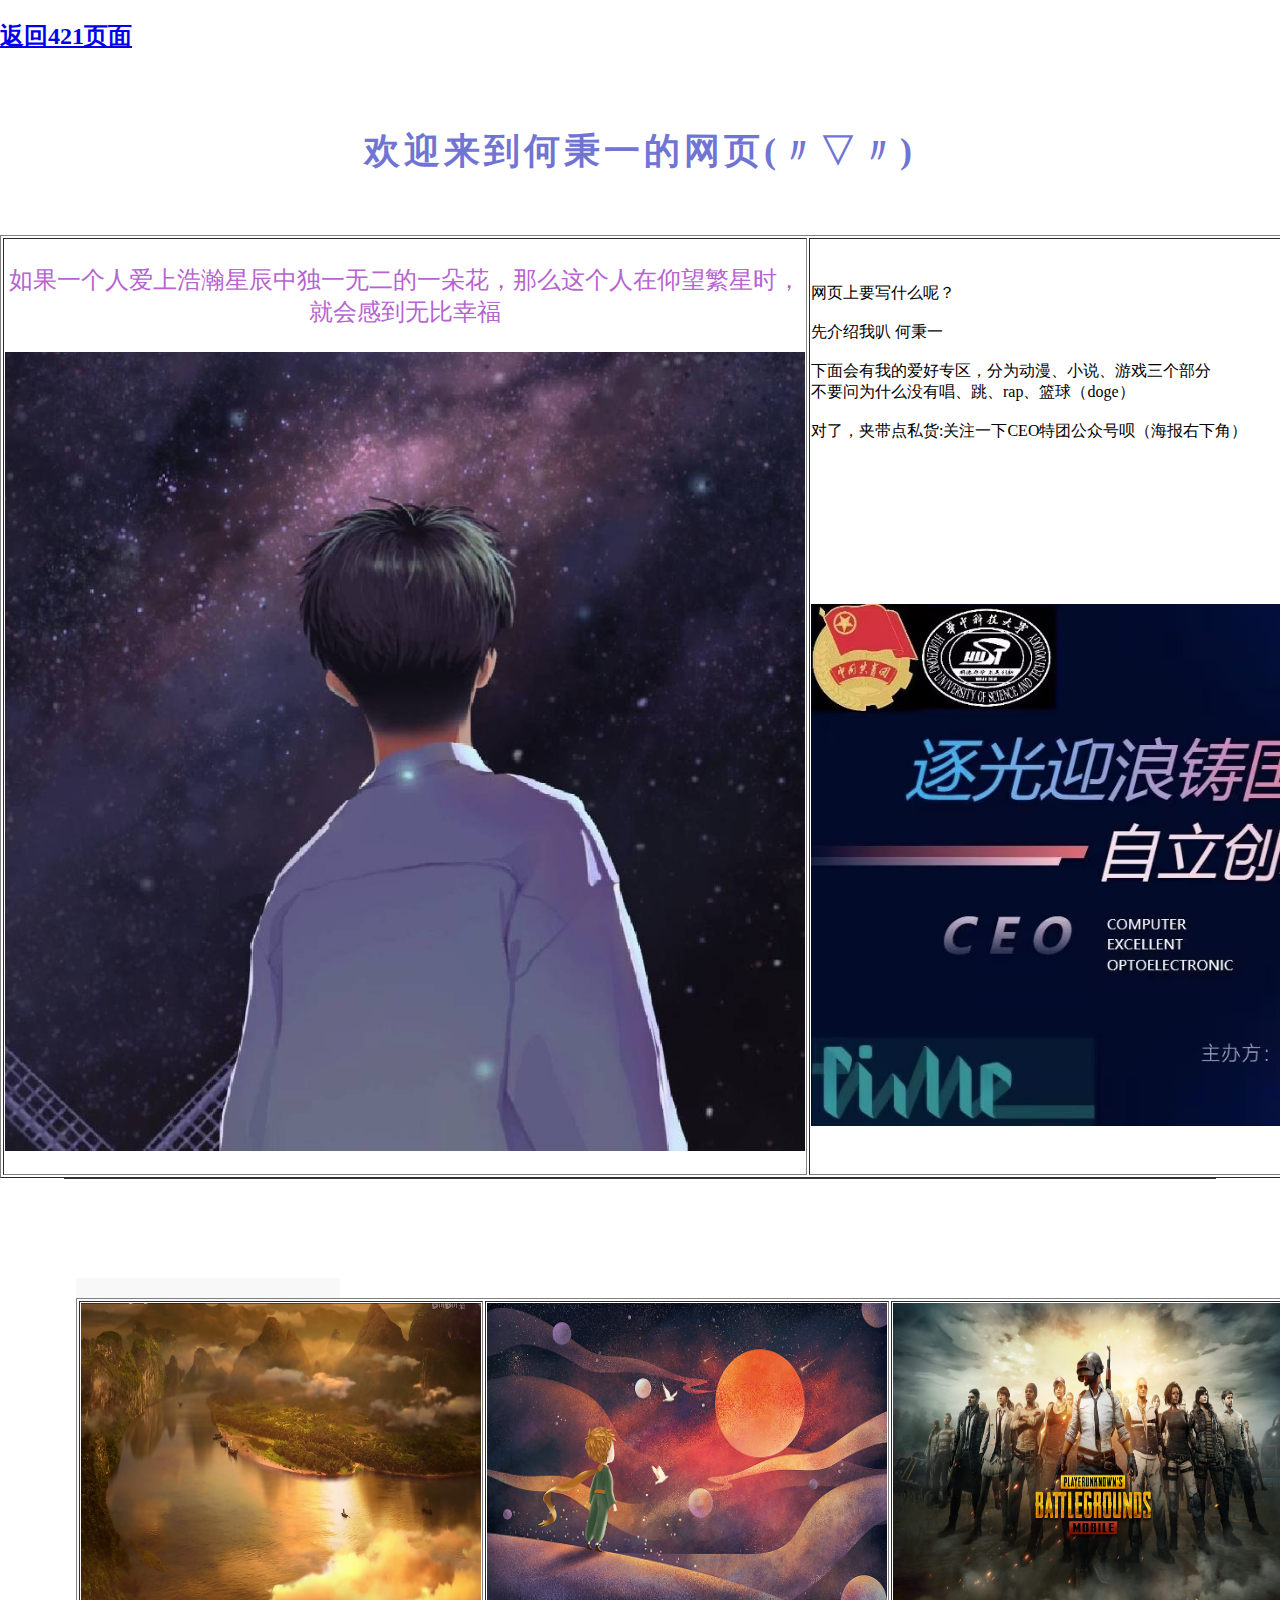
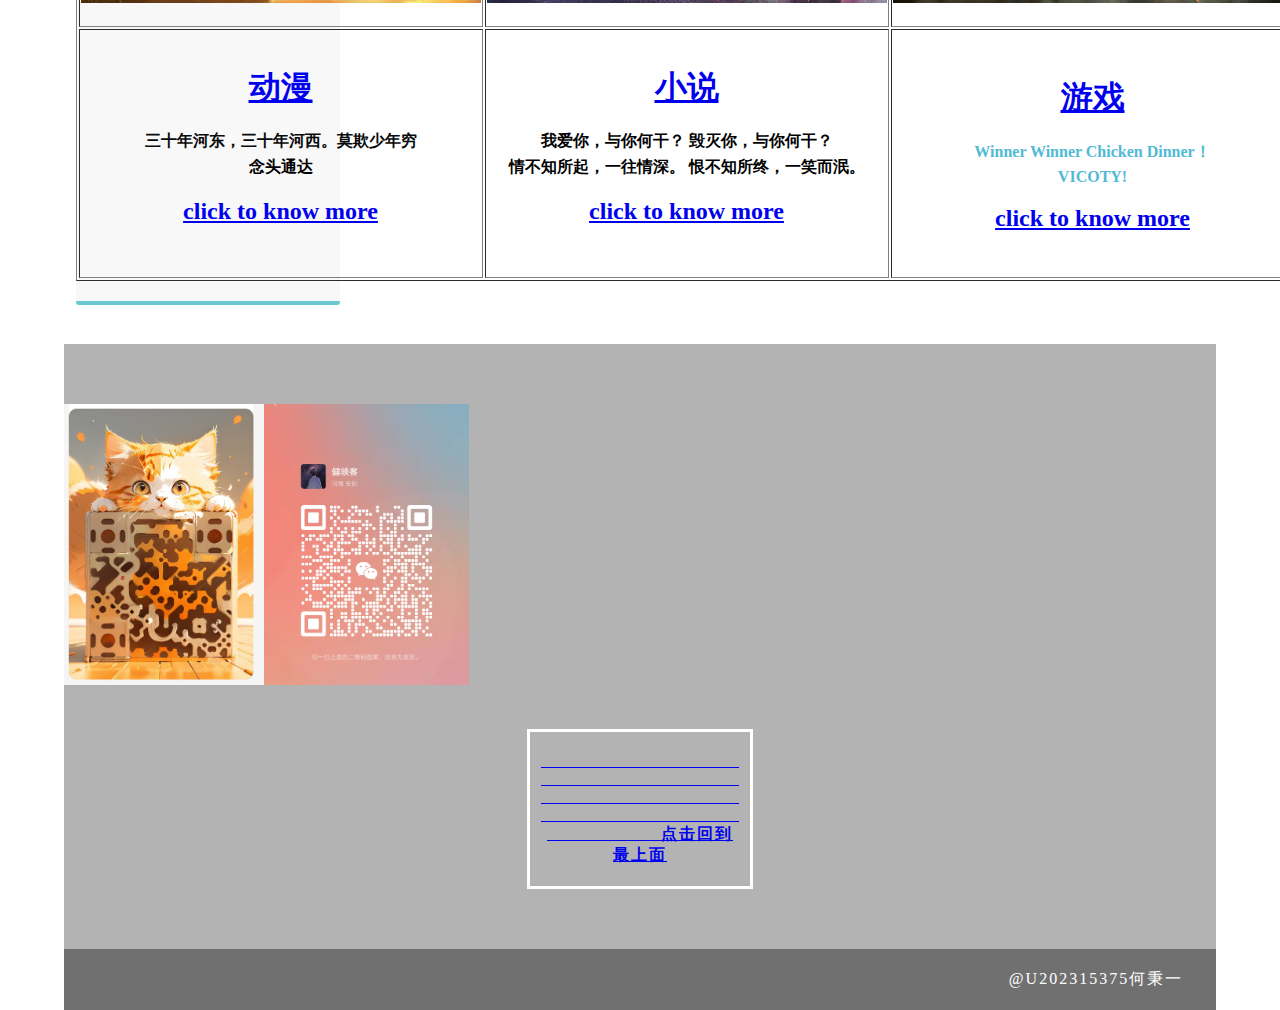
<file: index.html>
<!doctype html>
<html>
<head>
<meta charset="utf-8">
<meta http-equiv="X-UA-Compatible" content="IE=edge">
<meta name="viewport" content="width=device-width, initial-scale=1">
<title>主页面</title>
<link href="../../css/simpleGridTemplate.css" rel="stylesheet" type="text/css">
</head>
<body>
<!-- Main Container -->
<h2><a href="https://liu-zimo-lzm.github.io/lzm384/421.html">返回421页面</a></h2>
<h4 class="logo" style="text-align: center; font-size: 36px; color: #7074D3;">欢迎来到何秉一的网页(〃▽〃)</h4>
<table width="1400" border="1">
  <tbody>
    <tr>
      <td><p style="color: #B564D0; text-align: center; font-size: 24px;">如果一个人爱上浩瀚星辰中独一无二的一朵花，那么这个人在仰望繁星时，就会感到无比幸福</p>
      <img src="%E7%BD%91%E7%AB%99%E8%B5%84%E6%BA%90/%E6%88%91%E7%9A%84%E7%85%A7%E7%89%87/BD696CDF04CF30CF49B35E5D8ECF0871.png" alt="" width="800" height="799">        &nbsp;</td>
      <td>网页上要写什么呢？<br><br>
        先介绍我叭 何秉一 <br><br>
        下面会有我的爱好专区，分为动漫、小说、游戏三个部分<br>
        不要问为什么没有唱、跳、rap、篮球（doge）<br><br>
        对了，夹带点私货:关注一下CEO特团公众号呗（海报右下角）<br><br><br><br><br><br><br><br>  <br>
      <br>
      <img src="%E7%BD%91%E7%AB%99%E8%B5%84%E6%BA%90/%E6%88%91%E7%9A%84%E7%85%A7%E7%89%87/99F2DBC8987924F03C2120D3B56A4A36.jpg" width="800" height="522"></td>
    </tr>
  </tbody>
</table>
<div class="container"> 
  <!-- Header -->
  <header class="header"> </header>
  <!-- Hero Section -->
  
  <section class="intro">
    <div class="column"> </div>
    <div class="column"> </div>
  </section>
  <!-- Stats Gallery Section -->
  <div class="gallery">
    <div class="thumbnail"> 
      
      <table width="1400" border="1">
        <tbody>
          <tr>
            <td><img src="%E7%BD%91%E7%AB%99%E8%B5%84%E6%BA%90/%E5%8A%A8%E6%BC%AB/%E5%B1%8F%E5%B9%95%E6%88%AA%E5%9B%BE%202023-11-25%20123435.png" alt="" width="400" height="300">&nbsp;</td>
            <td><img src="%E7%BD%91%E7%AB%99%E8%B5%84%E6%BA%90/%E5%B0%8F%E8%AF%B4/01eaf95b57f06ba801215c8f8bc19f.jpg@1280w_1l_2o_100sh.jpg" alt="" width="400" height="300">&nbsp;</td>
            <td><img src="pubg-mobile-z1.jpg" alt="" width="400" height="300">&nbsp;</td>
            <td><img src="%E7%BD%91%E7%AB%99%E8%B5%84%E6%BA%90/hust%E5%9B%BE%E7%89%87/07.jpg" alt="" width="451" height="300"></td>
          </tr>
          <tr>
            <td><h1 style="color: #0C0C0C; text-align: center;"><a href="动漫页面.html">动漫</a></h1>
            <h4 style="color: #0A0A0A; text-align: center;">三十年河东，三十年河西。莫欺少年穷</h4>
            <h4 style="color: #000000; text-align: center;">念头通达</h4>
            <h2 style="text-align: center"><a href="动漫页面.html">click to know more</a></h2>            
            &nbsp;</td>
            <td><h1 style="color: #000000; text-align: center;"><a href="小说界面.html">小说</a></h1>
            <h4 style="color: #000000; text-align: center;">我爱你，与你何干？ 毁灭你，与你何干？</h4>
            <h4 style="color: #000000; text-align: center;">情不知所起，一往情深。 恨不知所终，一笑而泯。</h4>
            <h2 style="text-align: center"><a href="小说界面.html">click to know more</a></h2>            
            &nbsp;</td>
            <td><h1 style="text-align: center"><a href="游戏界面.html">游戏</a>
            </h1>
              <h4 style="text-align: center">Winner Winner Chicken Dinner！ </h4>              <h4 style="text-align: center">
            VICOTY!</h4>
            <h2 style="text-align: center"><a href="游戏界面.html">click to know more</a></h2></td>
            <td><h1 style="text-align: center"><a href="my hust 页面.html">MY HUST</a>
            </h1>
              <h4 style="text-align: center">我与仲宣同往事</h4>
              <h4 style="text-align: center">的为千载有神仙 </h4>
              <h4 style="text-align: center">华年遗迹今何在 </h4>
              <h4 style="text-align: center">科第由来岂偶然</h4>
              <h2 style="text-align: center"><a href="my hust 页面.html">click to know more</a></h2></td>
          </tr>
        </tbody>
      </table>

      
      
      
      
    </div>
</div>
<!-- Footer Section -->
  <footer id="contact"><img src="网站资源/我的照片/F24F1B00B3A308FCD0276A38F4E6F9DC.jpg" alt="" width="200" height="281"><img src="网站资源/我的照片/F72E796DC02AB3E58EE20DB9A2F97E2F.jpg" alt="" width="205" height="281">
    
    <div class="button"><a href="index.html"> &nbsp; &nbsp; &nbsp; &nbsp; &nbsp; &nbsp; &nbsp; &nbsp; &nbsp; &nbsp; &nbsp; &nbsp; &nbsp; &nbsp; &nbsp; &nbsp; &nbsp; &nbsp; &nbsp; &nbsp; &nbsp; &nbsp; &nbsp; &nbsp; &nbsp; &nbsp; &nbsp; &nbsp; &nbsp; &nbsp; &nbsp; &nbsp; &nbsp; &nbsp; &nbsp; &nbsp; &nbsp; &nbsp; &nbsp; &nbsp; &nbsp; &nbsp; &nbsp; &nbsp; &nbsp; &nbsp; &nbsp; &nbsp; &nbsp; &nbsp; &nbsp; &nbsp; &nbsp; &nbsp; &nbsp; &nbsp; &nbsp; &nbsp; &nbsp; &nbsp; &nbsp; &nbsp; &nbsp; &nbsp; &nbsp; &nbsp; &nbsp; &nbsp; &nbsp; &nbsp; &nbsp; &nbsp; &nbsp; &nbsp; &nbsp; &nbsp; &nbsp; &nbsp;点击回到最上面</a></div>
  </footer>
  <!-- Copyrights Section -->
  <div class="copyright">&nbsp; &nbsp; &nbsp; &nbsp; &nbsp; &nbsp; &nbsp; &nbsp; &nbsp; &nbsp; &nbsp; &nbsp; &nbsp; &nbsp; &nbsp; &nbsp; &nbsp; &nbsp; &nbsp; &nbsp; &nbsp; &nbsp; &nbsp; &nbsp; &nbsp; &nbsp; &nbsp; &nbsp; &nbsp; &nbsp; &nbsp; &nbsp; &nbsp; &nbsp; &nbsp; &nbsp; &nbsp; &nbsp; &nbsp; &nbsp; &nbsp; &nbsp; &nbsp; &nbsp; &nbsp; &nbsp; &nbsp; &nbsp; &nbsp; &nbsp; &nbsp; &nbsp; &nbsp; &nbsp; &nbsp; &nbsp; &nbsp; &nbsp; &nbsp; &nbsp; &nbsp; &nbsp; &nbsp; &nbsp; &nbsp; &nbsp; &nbsp; &nbsp; &nbsp; &nbsp; &nbsp; &nbsp; &nbsp; &nbsp; &nbsp; &nbsp; @U202315375何秉一</div>
</div>
<!-- Main Container Ends -->
</body>
</html>
</file>
<file: css/simpleGridTemplate.css>
@charset "UTF-8";
/* Body */
body {
	font-family: Cambria, "Hoefler Text", "Liberation Serif", Times, "Times New Roman", serif;
	background-color: #FFFFFF;
	margin: 0;
}
/* Container */
.container {
	width: 90%;
	margin-left: auto;
	margin-right: auto;
	background-color: #FFFFFF;
}
/* Header */
header {
	width: 100%;
	height: 8%;
	background-color: #5D5E5D;
	border-bottom: 1px solid #353635;
}
.logo {
	color: #fff;
	font-weight: bold;
	margin-left: auto;
	letter-spacing: 4px;
	margin-right: auto;
	text-align: center;
	padding-top: 15px;
	line-height: 2em;
	font-size: 22px;
}
.hero_header {
	color: #FFFFFF;
	text-align: center;
	margin: 0;
	letter-spacing: 4px;
}
/* About Section */
.text_column {
	width: 90%;
	text-align: left;
	font-weight: lighter;
	line-height: 25px;
	float: left;
	padding-left: 20px;
	padding-right: 20px;
	color: #A3A3A3;
}
.gallery {
	clear: both;
	display: inline-block;
	width: 100%;
	background-color: #FFFFFF;
	/* [disabled]min-width: 400px;
*/
	padding-bottom: 35px;
	padding-top: 0px;
	margin-top: -5px;
	margin-bottom: 0px;
}
.thumbnail {
	width: 23%;
	text-align: center;
	float: left;
	margin-top: 35px;
	background-color: #F8F8F8;
	padding-bottom: 20px;
	margin-left: 1%;
	margin-right: 1%;
	border-radius: 3px;
	padding-top: 20px;
	border-bottom: 4px solid #6DC7D0;
}
.gallery .thumbnail h4 {
	margin-top: 5px;
	margin-bottom: 5px;
	color: #52BAD5;
	text-align: left;
	padding-left: 20px;
	padding-right: 20px;
}
.gallery .thumbnail p {
	margin: 0;
	color: #B3B3B3;
	text-align: left;
	padding-left: 20px;
}
/* More info */
.intro {
	background-color: #FFFFFF;
	padding-bottom: 35px;
}
.column {
	width: 50%;
	text-align: center;
	padding-top: 30px;
	float: left;
}
.intro .column h3 {
	color: #FFFFFF;
	text-align: center;
}
.intro .column p {
	color: #FFFFFF;
}
.cards {
	width: 100%;
	height: auto;
	max-width: 400px;
	max-height: 200px;
	opacity: 0.8;
}
.intro .column p {
	padding-left: 30px;
	padding-right: 30px;
	text-align: justify;
	line-height: 25px;
	font-weight: lighter;
	margin-left: 20px;
	margin-right: 20px;
	width: 80%;
	margin-top: 4%;
}
.button {
	width: 200px;
	margin-top: 40px;
	margin-right: auto;
	margin-bottom: auto;
	margin-left: auto;
	padding-top: 20px;
	padding-right: 10px;
	padding-bottom: 20px;
	padding-left: 10px;
	text-align: center;
	vertical-align: middle;
	border-radius: 0px;
	text-transform: uppercase;
	font-weight: bold;
	letter-spacing: 2px;
	border: 3px solid #FFFFFF;
	color: #FFFFFF;
	transition: all 0.3s linear;
}
.button:hover {
	background-color: #6DC7D0;
	color: #FFFFFF;
	cursor: pointer;
}
.copyright {
	text-align: center;
	padding-top: 20px;
	padding-bottom: 20px;
	background-color: #717070;
	color: #FFFFFF;
	text-transform: uppercase;
	font-weight: lighter;
	letter-spacing: 2px;
	border-top-width: 2px;
}
footer {
	background-color: #B3B3B3;
	padding-top: 60px;
	padding-bottom: 60PX;
}
.intro {
	display: inline-block;
	background-color: #6DC7D0;
}
.profile {
	width: 50%;
}
.gallery .thumbnail .tag {
	color: #5D5E5D;
	padding-bottom: 4px;
	padding-top: 4px;
	text-align: left;
	padding-left: 20px;
	padding-right: 20px;
}

/* Mobile */
@media (max-width: 320px) {
.logo {
	width: 100%;
	text-align: center;
	margin-top: 13px;
	margin-right: 0px;
	margin-bottom: 0px;
	margin-left: 0px;
}
.text_column {
	width: 100%;
	text-align: justify;
	padding: 0;
}
.intro .column p {
	width: 80%;
	margin-left: 0px;
}
.text_column {
	padding-left: 20px;
}
.thumbnail {
	width: 100%;
}
.column {
	width: 100%;
	margin-top: 0px;
}
.hero_header {
	padding-left: 10px;
	padding-right: 10px;
	line-height: 22px;
	text-align: center;
}
}

/* Small Tablets */
@media (min-width: 321px)and (max-width: 767px) {
.logo {
	width: 100%;
	text-align: center;
	margin-top: 13px;
	margin-right: 0px;
	margin-bottom: 0px;
	margin-left: 0px;
}
.text_column {
	width: 100%;
	text-align: left;
	padding: 0;
}
.thumbnail {
	width: 100%;
}
.column {
	width: 100%;
	margin-top: 0px;
}
.thumbnail {
	width: 100%;
}
.text_column {
	padding-left: 20px;
	padding-right: 20px;
	width: 90%;
}
.column {
	width: 100%;
	margin-left: 0px;
	margin-right: 0px;
}
.profile {
	width: 100%;
}
.intro .column p {
	width: 90%;
	text-align: center;
	padding-left: 0px;
}
}

/* Small Desktops */
@media (min-width: 768px) and (max-width: 1096px) {
.text_column {
	width: 100%;
}
.thumbnail {
	width: 48%;
}
.text_column {
	width: 90%;
	margin: 0;
	padding: 20px;
}
.intro .column p {
	width: 80%;
}
}
</file>
